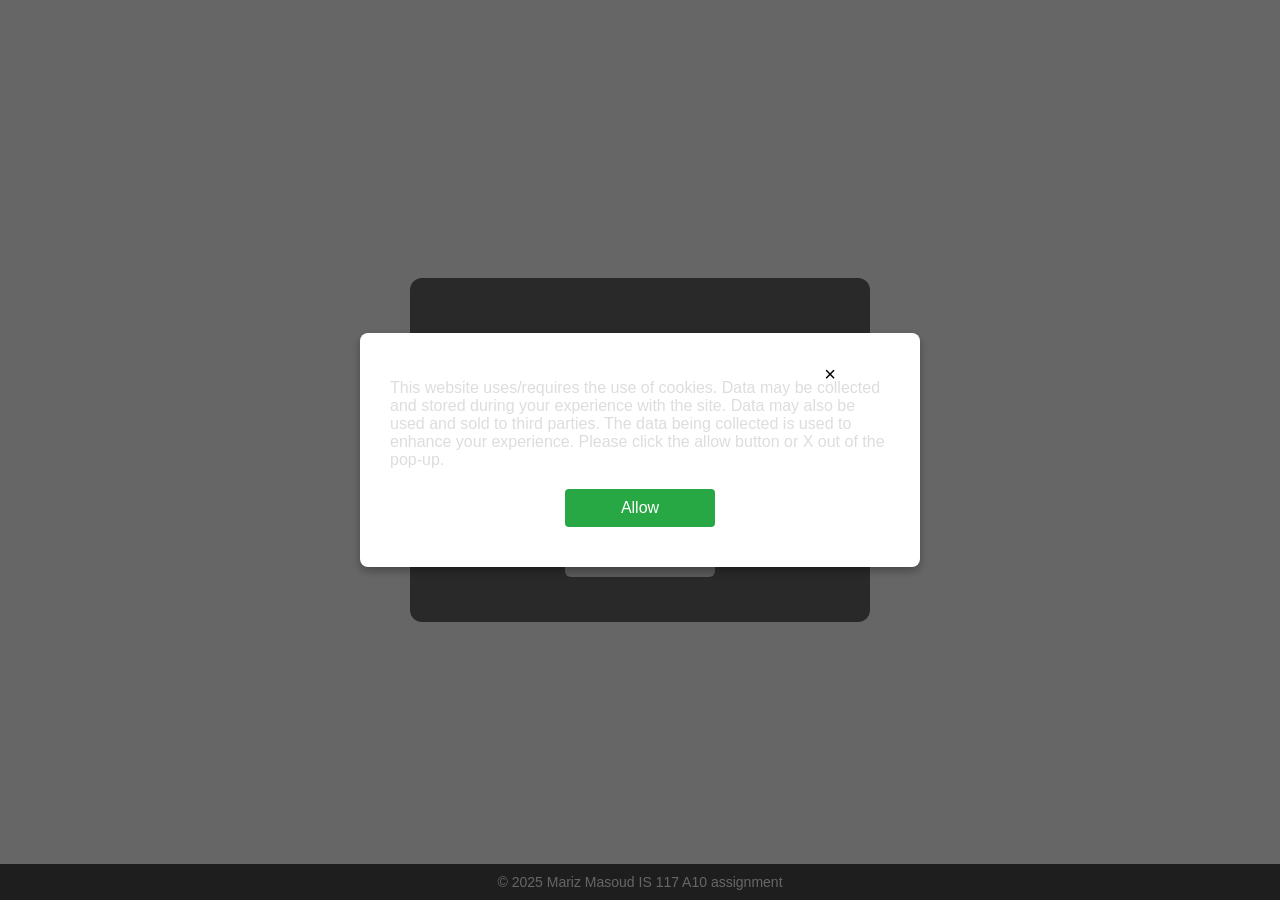
<file: index.html>
<!DOCTYPE html>
<html lang="en">
<head>
  <meta charset="UTF-8">
  <title>Cookies</title>
  <link rel="stylesheet" href="style.css">
</head>
<body onload="checkCookie()">

  <div class="container">
    <h2>Welcome to My Cookie Page</h2>
    <p>Enter your name to store it in a cookie:</p>
    <input type="text" id="usernameInput" placeholder="Your name">
    <br>
    <button onclick="saveName()">Save Name</button>
    <div id="message"></div>
  </div>

  <div id="cookieConsentPopup">
    <div class="cookie-box">
      <button class="close-btn" onclick="closePopup()">×</button>
      <p>
        This website uses/requires the use of cookies. Data may be collected and stored during your experience with the site. 
        Data may also be used and sold to third parties. The data being collected is used to enhance your experience. 
        Please click the allow button or X out of the pop-up.
      </p>
      <button class="allow-btn" onclick="acceptCookies()">Allow</button>
    </div>
  </div>

  <script>
    function setCookie(cname, cvalue, exdays) {
      const d = new Date();
      d.setTime(d.getTime() + (exdays * 24 * 60 * 60 * 1000));
      let expires = "expires=" + d.toUTCString();
      document.cookie = cname + "=" + cvalue + ";" + expires + ";path=/";
    }

    function getCookie(cname) {
      let name = cname + "=";
      let decodedCookie = decodeURIComponent(document.cookie);
      let ca = decodedCookie.split(';');
      for (let i = 0; i < ca.length; i++) {
        let c = ca[i].trim();
        if (c.indexOf(name) === 0) {
          return c.substring(name.length, c.length);
        }
      }
      return "";
    }

    function checkCookie() {
      let consent = getCookie("cookieConsent");
      if (consent === "accepted") {
        document.getElementById("cookieConsentPopup").style.display = "none";
        let username = getCookie("username");
        if (username !== "") {
          document.getElementById("message").innerText = "Welcome back, " + username + "!";
        }
      } else {
        document.getElementById("cookieConsentPopup").style.display = "flex";
      }
    }

    function acceptCookies() {
      setCookie("cookieConsent", "accepted", 365);
      document.getElementById("cookieConsentPopup").style.display = "none";
      checkCookie();
    }

    function closePopup() {
      document.getElementById("cookieConsentPopup").style.display = "none";
    }

    function saveName() {
      let username = document.getElementById("usernameInput").value;
      if (username !== "") {
        setCookie("username", username, 365);
        document.getElementById("message").innerText = "Thanks, " + username + "! Your name has been saved.";
      }
    }
  </script>

  <footer>
    © 2025 Mariz Masoud IS 117 A10 assignment
  </footer>
</body>
</html>
</file>
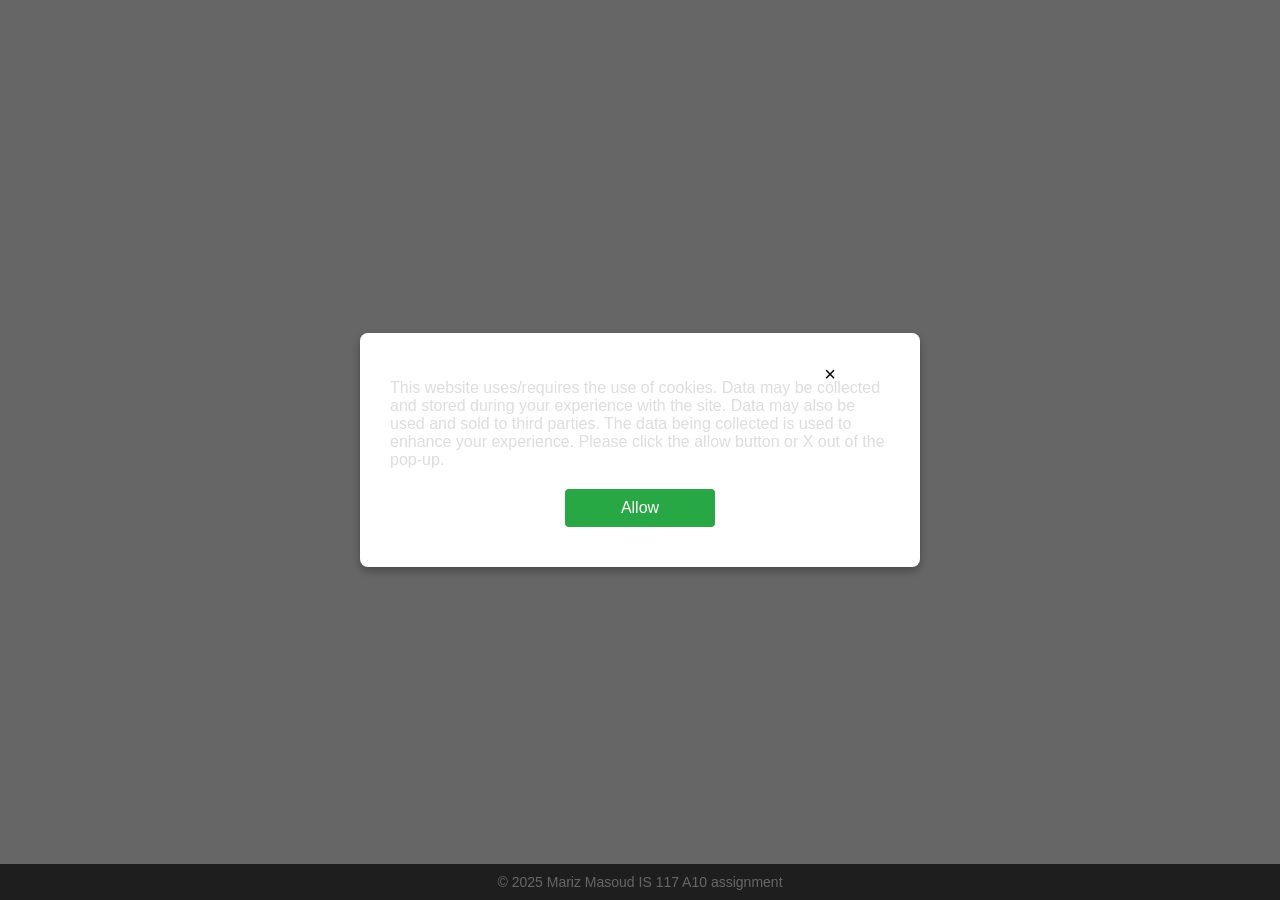
<file: cookies.html>
<!DOCTYPE html>
<html lang="en">
<head>
  <meta charset="UTF-8">
  <title>Cookies</title>
  <link rel="stylesheet" href="style.css">
</head>
<body onload="checkCookie()">

  <h2>Welcome to My Cookie Page</h2>
  <p>Enter your name to store it in a cookie:</p>
  <input type="text" id="usernameInput" placeholder="Your name">
  <br>
  <button onclick="saveName()">Save Name</button>

  <div id="message"></div>

  <div id="cookieConsentPopup">
    <div class="cookie-box">
      <button class="close-btn" onclick="closePopup()">×</button>
      <p>
        This website uses/requires the use of cookies. Data may be collected and stored during your experience with the site. 
        Data may also be used and sold to third parties. The data being collected is used to enhance your experience. 
        Please click the allow button or X out of the pop-up.
      </p>
      <button class="allow-btn" onclick="acceptCookies()">Allow</button>
    </div>
  </div>

  <script>
    function setCookie(cname, cvalue, exdays) {
      const d = new Date();
      d.setTime(d.getTime() + (exdays * 24 * 60 * 60 * 1000));
      let expires = "expires=" + d.toUTCString();
      document.cookie = cname + "=" + cvalue + ";" + expires + ";path=/";
    }

    function getCookie(cname) {
      let name = cname + "=";
      let decodedCookie = decodeURIComponent(document.cookie);
      let ca = decodedCookie.split(';');
      for (let i = 0; i < ca.length; i++) {
        let c = ca[i].trim();
        if (c.indexOf(name) === 0) {
          return c.substring(name.length, c.length);
        }
      }
      return "";
    }

    function checkCookie() {
      let consent = getCookie("cookieConsent");
      if (consent === "accepted") {
        document.getElementById("cookieConsentPopup").style.display = "none";
        let username = getCookie("username");
        if (username !== "") {
          document.getElementById("message").innerText = "Welcome back, " + username + "!";
        }
      } else {
        document.getElementById("cookieConsentPopup").style.display = "flex";
      }
    }

    function acceptCookies() {
      setCookie("cookieConsent", "accepted", 365);
      document.getElementById("cookieConsentPopup").style.display = "none";
      checkCookie();
    }

    function closePopup() {
      document.getElementById("cookieConsentPopup").style.display = "none";
    }

    function saveName() {
      let username = document.getElementById("usernameInput").value;
      if (username !== "") {
        setCookie("username", username, 365);
        document.getElementById("message").innerText = "Thanks, " + username + "! Your name has been saved.";
      }
    }
  </script>

  <footer>
    © 2025 Mariz Masoud IS 117 A10 assignment
  </footer>
</body>
</html>
</file>
<file: style.css>
body {
  margin: 0;
  padding: 0;
  font-family: Arial, sans-serif;
  color: white;
  background-image: url('https://img.freepik.com/free-photo/frame-delicious-cookies-flat-lay_23-2148837086.jpg?semt=ais_hybrid&w=740');
  background-size: cover;
  background-repeat: no-repeat;
  background-position: center;
  height: 100vh;
  display: flex;
  flex-direction: column;
  justify-content: center;
  align-items: center;
  text-align: center;
}

.container {
  background-color: rgba(0, 0, 0, 0.6);
  padding: 30px;
  border-radius: 12px;
  width: 90%;
  max-width: 400px;
}

h2 {
  font-size: 32px;
  margin-bottom: 15px;
}

p {
  font-size: 16px;
  margin-bottom: 20px;
  color: #ddd;
}

input[type="text"] {
  width: 80%;
  max-width: 250px;
  padding: 10px;
  font-size: 16px;
  margin: 10px auto;
  border: none;
  border-radius: 6px;
  display: block;
}

button {
  width: 150px;
  padding: 10px;
  font-size: 16px;
  margin: 10px auto;
  background-color: rgba(255, 255, 255, 0.8);
  border: none;
  color: black;
  border-radius: 6px;
  cursor: pointer;
  display: block;
}

button:hover {
  background-color: rgba(255, 255, 255, 1);
}

#message {
  margin-top: 15px;
  font-size: 16px;
}

#cookieConsentPopup {
  position: fixed;
  top: 0;
  left: 0;
  width: 100%;
  height: 100%;
  background-color: rgba(0, 0, 0, 0.6);
  display: flex;
  align-items: center;
  justify-content: center;
  z-index: 999;
}

.cookie-box {
  background-color: white;
  color: black;
  padding: 30px;
  max-width: 500px;
  border-radius: 8px;
  text-align: left;
  position: relative;
  box-shadow: 0 4px 10px rgba(0, 0, 0, 0.3);
}

.cookie-box p {
  font-size: 16px;
  margin-bottom: 20px;
}

.allow-btn {
  padding: 10px 20px;
  font-size: 16px;
  background-color: #28a745;
  color: white;
  border: none;
  border-radius: 4px;
  cursor: pointer;
}

.allow-btn:hover {
  background-color: #218838;
}

.close-btn {
  position: absolute;
  top: 10px;
  right: 15px;
  background: transparent;
  color: black;
  font-size: 20px;
  border: none;
  cursor: pointer;
}

footer {
  position: fixed;
  bottom: 0;
  width: 100%;
  background-color: rgba(0, 0, 0, 0.7);
  color: white;
  text-align: center;
  padding: 10px 0;
  font-size: 14px;
}
</file>
